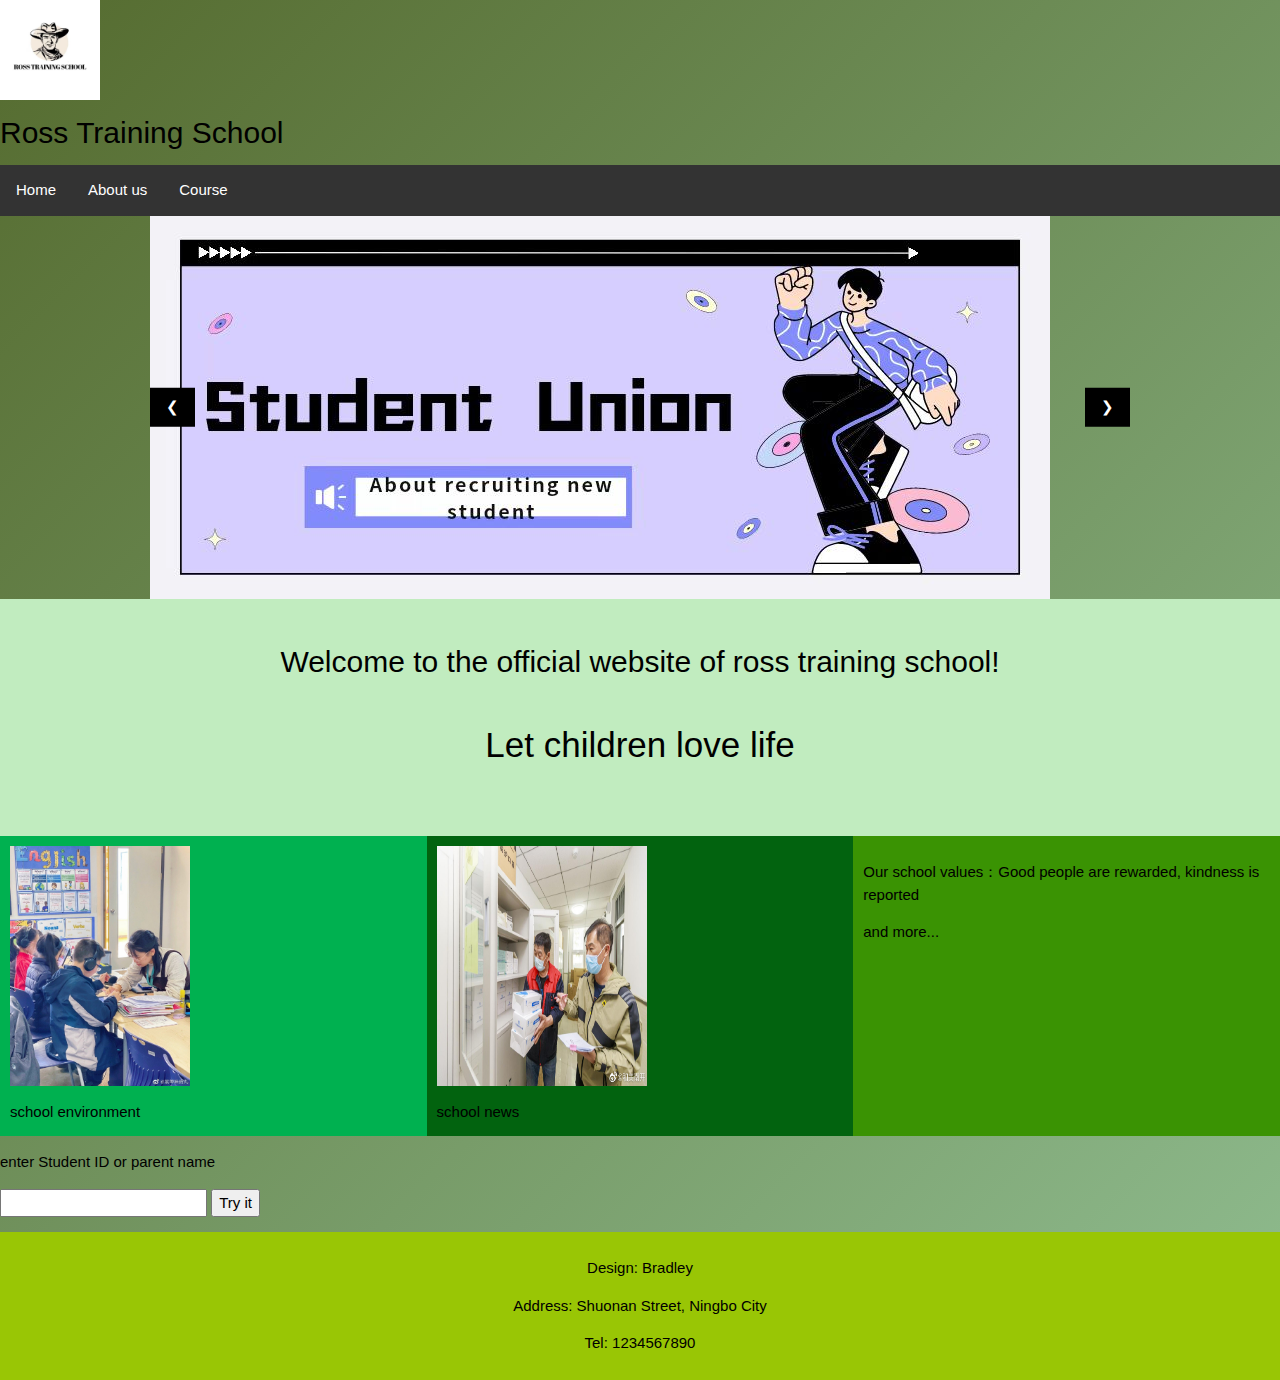
<file: index.html>
<!DOCTYPE html>
<html lang="en">
<head>
<link rel = "stylesheet" href="home.css"> 
<title>Ross Training school </title>    
    <meta name="viewport" content="width=device-width, initial-scale=1">
    <link rel="stylesheet" href="https://www.w3schools.com/w3css/4/w3.css">    
    <meta charset="utf-8">
    <meta name="viewport" content="width=device-width, initial-scale=1">
    <style>
    * {
      box-sizing: border-box;
    }    
    </style>
</head>
<body>
    <img src='111.jpg' alt="Flowers in Chania" width="100" height="100">
    <h2> Ross Training School</h2>
    
    <ul>
        <li><a href="index.html" >Home</a></li>
        <li><a href="About us.html">About us</a></li>
        <li><a href="Course.html">Course</a></li>
      </ul>

<div class="w3-content w3-display-container">
  <img class="mySlides" src="1.jpg">
  <img class="mySlides" src="2.jpg">
  <img class="mySlides" src="3.png">
 
  <button class="w3-button w3-black w3-display-left" onclick="plusDivs(-1)">&#10094;</button>
  <button class="w3-button w3-black w3-display-right" onclick="plusDivs(1)">&#10095;</button>
</div>

<div class="header">
  <h2>Welcome to the official website of ross training school!</h2>
  <p>Let children love life</p>
</div>

<div class="row">
  <div class="column" style="background-color:rgb(0, 177, 80);">
    <img src='home1.jpg' alt="Flowers in Chania" width="180" height="240">
  <p>school environment</p></div>
  <div class="column" style="background-color:rgb(2, 99, 15);">
    <img src='home2.jpg' alt="Flowers in Chania" width="210" height="240">
    <p>school news</p></div>
  <div class="column" style="background-color:rgb(58, 147, 3);"><p>Our school values：Good people are rewarded, kindness is reported</p>
    <p>and more...</p></div>
  
</div>

<body>
  <script type="text/javascript" src="index.js"></script>
  </body>
    <p>enter Student ID or parent name</p>   
    <input type="Text1" id="Text1" value="">  
   
    
    <button onclick ="myFunction()">Try it</button> 
    <p id="demo"></p>
  



<div class="footer">
  <p>Design: Bradley</p>
  <p>Address: Shuonan Street, Ningbo City</p>
  <p>Tel: 1234567890</p>
</div>
<script>
  var slideIndex = 1;
  showDivs(slideIndex);
  
  function plusDivs(n) {
    showDivs(slideIndex += n);
  }
  
  function showDivs(n) {
    var i;
    var x = document.getElementsByClassName("mySlides");
    if (n > x.length) {slideIndex = 1}
    if (n < 1) {slideIndex = x.length}
    for (i = 0; i < x.length; i++) {
      x[i].style.display = "none";  
    }
    x[slideIndex-1].style.display = "block";  
  }
  </script>
  
  
</body>
</html>
</file>
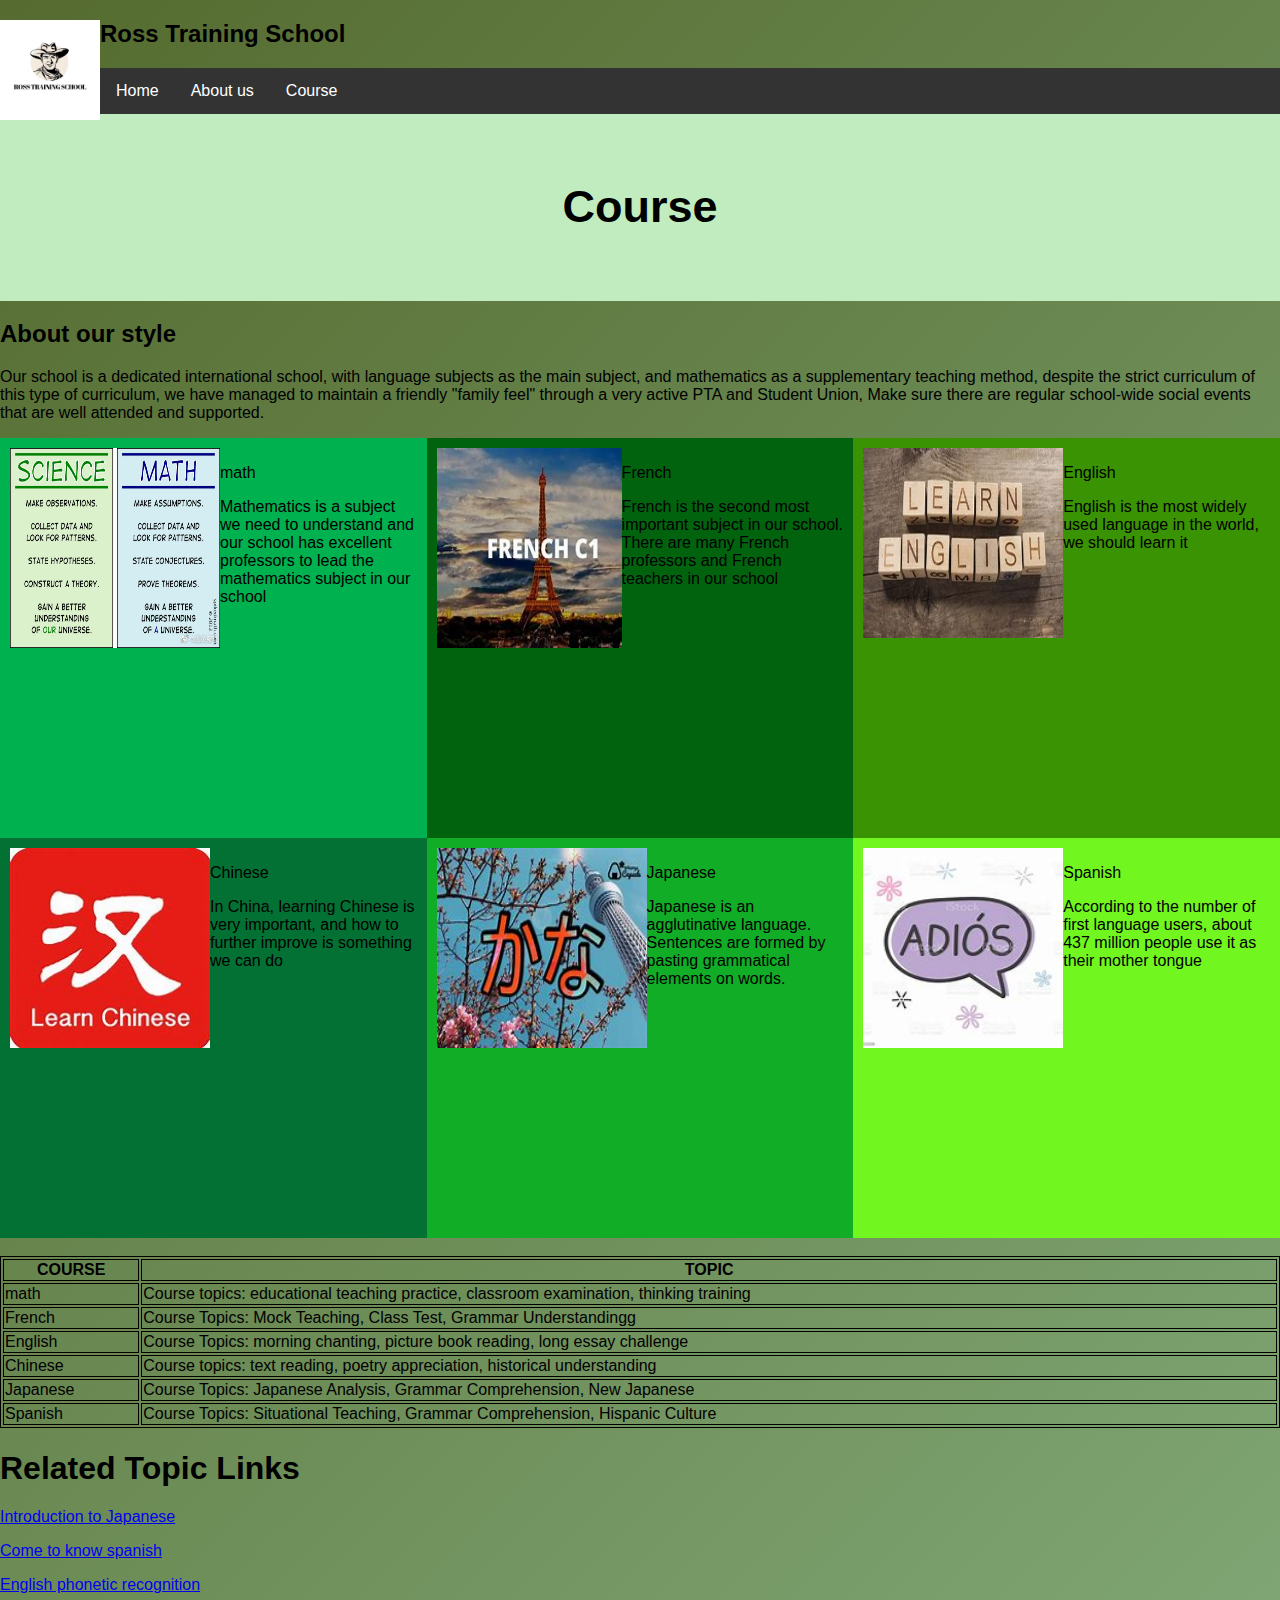
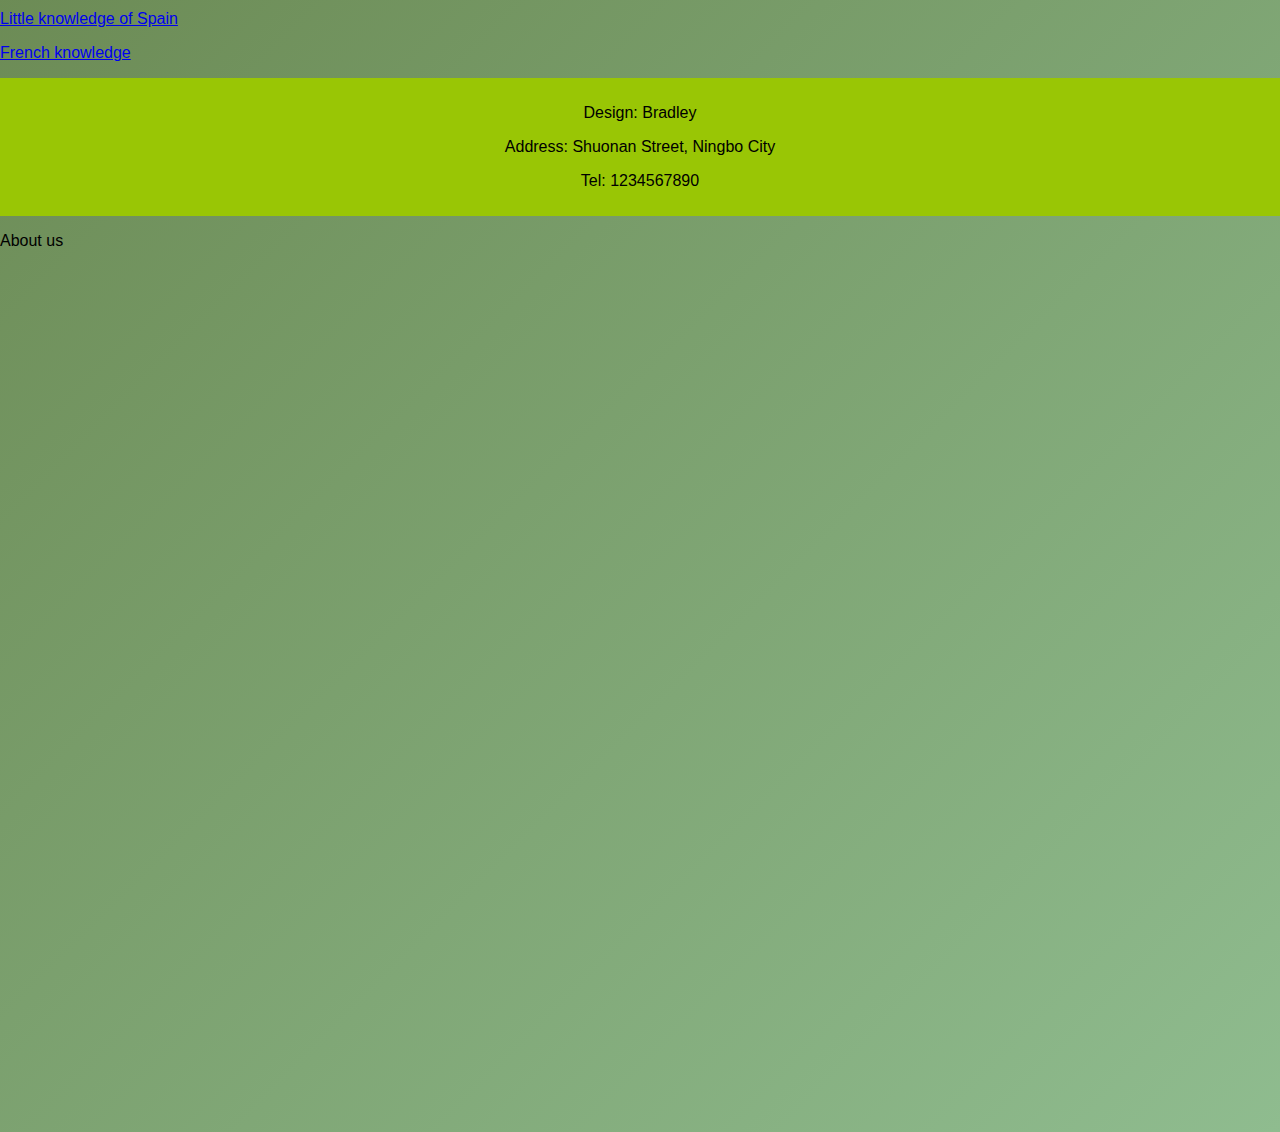
<file: Course.html>
<!DOCTYPE html>
<html lang="en">
<head>
<link rel = "stylesheet" href="Course.css"> 
<title>Ross Training school </title>    
    <meta charset="utf-8">
    <meta name="viewport" content="width=device-width, initial-scale=1">
    <style>
    * {
      box-sizing: border-box;
    }    
    </style>
</head>
<body>
    <img src='111.jpg' alt="Flowers in Chania" width="100" height="100">
    <h2> Ross Training School</h2>

    <ul>
        <li><a href="index.html" >Home</a></li>
        <li><a href="About us.html">About us</a></li>
        <li><a href="Course.html">Course</a></li>
      </ul>


<div class="header">
  <h2>Course</h2>
</div>

<div class="content">
  <h2>About our style</h2>
  <p>Our school is a dedicated international school, with language subjects as the main subject, and mathematics as a supplementary teaching method, despite the strict curriculum of this type of curriculum, we have managed to maintain a friendly "family feel" through a very active PTA and Student Union, Make sure there are regular school-wide social events that are well attended and supported.</p>
</div>
<div class="row">
    <div class="column" style="background-color:rgb(0, 177, 80);">
      <img src='course1.jpg' alt="Flowers in Chania" width="210" height="200">
    <p>math</p>
  <p>Mathematics is a subject we need to understand and our school has excellent professors to lead the mathematics subject in our school</p></div>
 
  <div class="column" style="background-color:rgb(2, 99, 15);">
      <img src='course2.jpg' alt="Flowers in Chania" width="185" height="200">
      <p>French</p>
    <p>French is the second most important subject in our school. There are many French professors and French teachers in our school</p></div>
    
    <div class="column" style="background-color:rgb(58, 147, 3);">
        <img src='course3.jpg' alt="Flowers in Chania" width="200" height="190">
        <p>English</p>
        <p>English is the most widely used language in the world, we should learn it</p>
           
      </div>
  </div>
  <div class="row">
    <div class="column" style="background-color:rgb(3, 113, 52);">
      <img src='c3.jpg' alt="Flowers in Chania" width="200" height="200">
    <p>Chinese</p>
  <p>In China, learning Chinese is very important, and how to further improve is something we can do</p></div>
  
  <div class="column" style="background-color:rgb(17, 173, 38);">
      <img src='c5.jpg' alt="Flowers in Chania" width="210" height="200">
    <p>Japanese</p>
  <p>Japanese is an agglutinative language. Sentences are formed by pasting grammatical elements on words.</p></div>
  
  <div class="column" style="background-color:rgb(113, 246, 31);">
        <img src='c6.jpg' alt="Flowers in Chania" width="200" height="200">
        <p>Spanish</p>
        <p>According to the number of first language users, about 437 million people use it as their mother tongue</p><div>
        
        </div>
  </div>

<div>
  <style>
    table, th, td {
      border:1px solid black;
    }
    </style>
    <body>
    
    <table style="width:100%">
      <tr>
        <th>COURSE</th>
        <th>TOPIC</th>
       
      </tr>
      <tr>
        <td>math</td> 
        <td>Course topics: educational teaching practice, classroom examination, thinking training</td> 
       
      </tr>
      <tr>
        <td>French</td>
        <td>Course Topics: Mock Teaching, Class Test, Grammar Understandingg</td>
        
      </tr>
       <tr>
        <td>English</td>
        <td>Course Topics: morning chanting, picture book reading, long essay challenge</td>
        
      </tr>
       <tr>
        <td>Chinese</td>
        <td>Course topics: text reading, poetry appreciation, historical understanding</td>
        
      </tr>
       <tr>
        <td>Japanese</td>
        <td>Course Topics: Japanese Analysis, Grammar Comprehension, New Japanese</td>
        
      </tr>
       <tr>
        <td>Spanish</td>
        <td>Course Topics: Situational Teaching, Grammar Comprehension, Hispanic Culture</td>
        
      </tr>
    </table>
    </body>
    <body>

      <h1>Related Topic Links</h1>
      
      <p><a href="https://ke.qq.com/course/210620">Introduction to Japanese</a></p>
      <p><a href="https://ke.qq.com/course/2700200">Come to know spanish</a></p>
      <p><a href="https://ke.qq.com/course/3065345">English phonetic recognition</a></p>
      <p><a href="https://zhuanlan.zhihu.com/p/453480734">Little knowledge of Spain</a></p>
      <p><a href="https://www.zhihu.com/question/19740967">French knowledge</a></p>
      </body>
      </html>
  </div>
<div class="footer">
  <p>Design: Bradley</p>
  <p>Address: Shuonan Street, Ningbo City</p>
  <p>Tel: 1234567890</p>
</div>
<div class='image'>
  <p class='caption'>About us</p>
  </div>
  </body>
</file>
<file: home.css>
.mySlides {display:none;}
body {
  font-family: Arial, Helvetica, sans-serif;
}

/* Style the header */
.header {
  background-color: #c1ecbf;
  padding: 30px;
  text-align: center;
  font-size: 35px;
}

/* Create three equal columns that floats next to each other */
.column {
  float: left;
  width: 33.33%;
  padding: 10px;
  height: 300px; /* Should be removed. Only for demonstration */
}

/* Clear floats after the columns */
.row:after {
  content: "";
  display: table;
  clear: both;
}

/* Style the footer */
.footer {
  background-color: #99c605;
  padding: 10px;
  text-align: center;
}

/* Responsive layout - makes the three columns stack on top of each other instead of next to each other */
@media (max-width: 600px) {
  .column {
    width: 100%;
  }
}
* {
    box-sizing: border-box;
  }
  
  body {
    margin: 0;
    font-family: Arial, Helvetica, sans-serif;
  }
  
  ul {
    list-style-type: none;
    margin: 0;
    padding: 0;
    overflow: hidden;
    background-color: #333;
  }
  
  li {
    float: left;
  }
  
  li a {
    display: block;
    color: white;
    text-align: center;
    padding: 14px 16px;
    text-decoration: none;
  }
  
  li a:hover {
    background-color: #111;
  }
  body {
    /* Old browsers */
    background: #3cb371;
    /* Chrome 10-25, Safari 5.1-6 */
    background: -webkit-linear-gradient(-45deg, #ffcccc, #00ffff);
    /* W3C, IE 10+/ Edge, Firefox 16+, Chrome 26+, Opera 12+, Safari 7+ */
    background: linear-gradient(-45deg, #8FBC8F, #556B2F);
    margin: 0;
    padding: 0;
    }
</file>
<file: Course.css>
* {
    box-sizing: border-box;
  }
  
  body {
    font-family: Arial, Helvetica, sans-serif;
  }
  
  /* Style the header */
  .header {
    background-color: #c1ecbf;
    padding: 30px;
    text-align: center;
    font-size: 30px;
  }
  
  /* Create three equal columns that floats next to each other */
  .column {
    float: left;
    width: 33.33%;
    padding: 10px;
    height: 400px; /* Should be removed. Only for demonstration */
  }
  
  /* Clear floats after the columns */
  .row:after {
    content: "";
    display: table;
    clear: both;
  }
  
  /* Style the footer */
  .footer {
    background-color: #99c605;
    padding: 10px;
    text-align: center;
  }
  
  /* Responsive layout - makes the three columns stack on top of each other instead of next to each other */
  @media (max-width: 600px) {
    .column {
      width: 100%;
    }
  }
  * {
      box-sizing: border-box;
    }
    
    body {
      margin: 0;
      font-family: Arial, Helvetica, sans-serif;
    }
    
    ul {
      list-style-type: none;
      margin: 0;
      padding: 0;
      overflow: hidden;
      background-color: #333;
    }
    
    li {
      float: left;
    }
    
    li a {
      display: block;
      color: white;
      text-align: center;
      padding: 14px 16px;
      text-decoration: none;
    }
    
    li a:hover {
      background-color: #111;
    }
    body {
      /* Old browsers */
      background: #3cb371;
      /* Chrome 10-25, Safari 5.1-6 */
      background: -webkit-linear-gradient(-45deg, #ffcccc, #00ffff);
      /* W3C, IE 10+/ Edge, Firefox 16+, Chrome 26+, Opera 12+, Safari 7+ */
      background: linear-gradient(-45deg, #8FBC8F, #556B2F);
      margin: 0;
      padding: 0;
      }
      .image {
        background-image: url("https://tvax4.sinaimg.cn/crop.0.0.600.600.180/424635dfly8h15p5jo5i5j20go0godiy.jpg?KID=imgbed,tva&Expires=1649664193&ssig=%2BxZzDDwaO8");
        background-size: cover;
        background-position: left;
        height: 900px;
        }
        img {
          float: left;
        }
</file>
